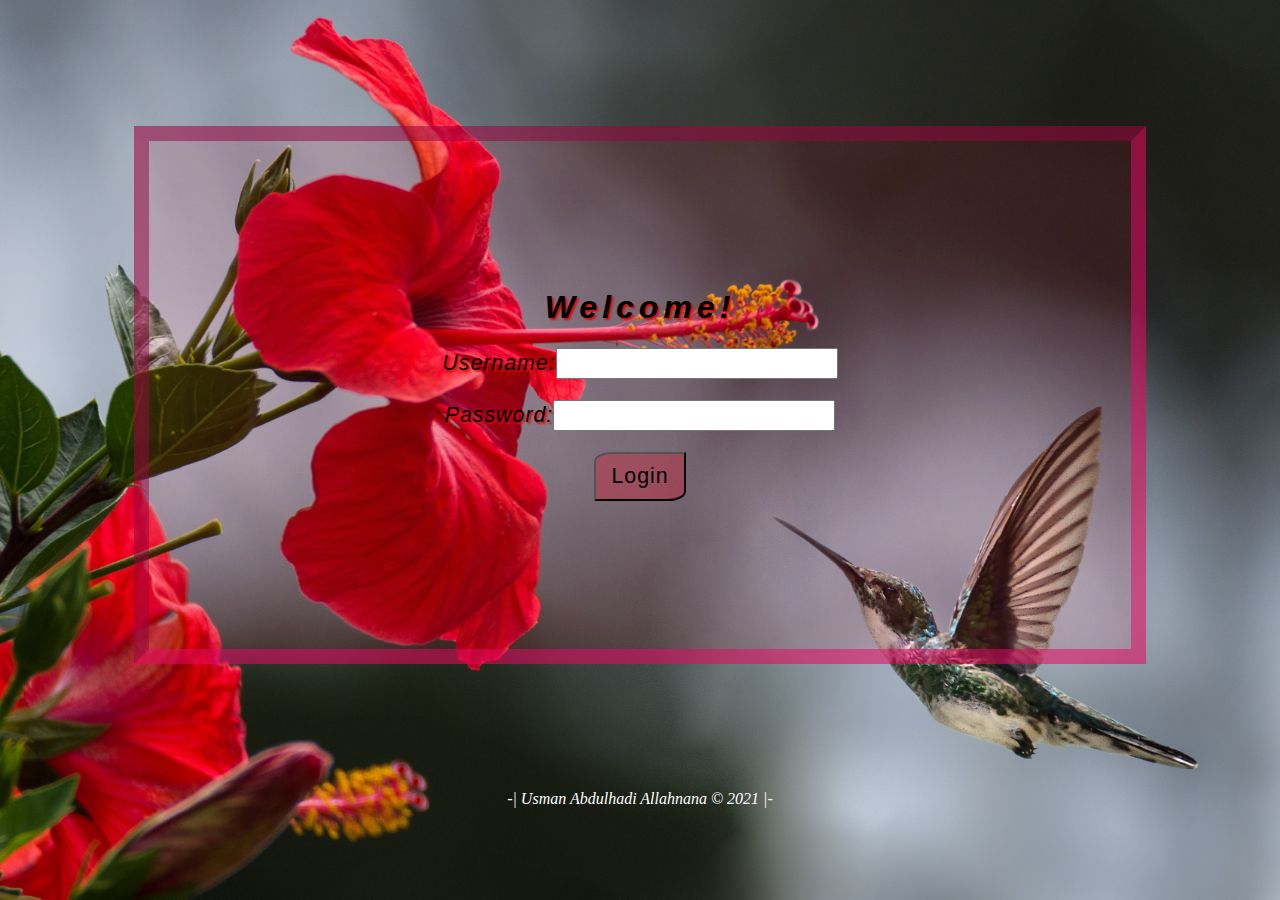
<file: index.html>
<!DOCTYPE html>
<html lang="en">
<head>
    <meta charset="UTF-8">
    <meta http-equiv="X-UA-Compatible" content="IE=edge">
    <meta name="viewport" content="width=device-width, initial-scale=1.0">

    <link rel="stylesheet" href="/style.css">
    <title>Animated Login Page</title>

</head>
<body>
    
<div id="login">
    <div class="blur"></div>
    <i>
    <h1><span>Welcome!</span></h1>
    <p><span>Username:</span><input type="text"></p>
    <p><span>Password:</span><input 
    type="password"></p>
    <p><input type="button" id="btn_Enter" value="Login"></p>
  <div class="blur"></div>
  </div>
  
  <footer> -| Usman Abdulhadi Allahnana © 2021 |-</footer>
</body>
</html>
</file>
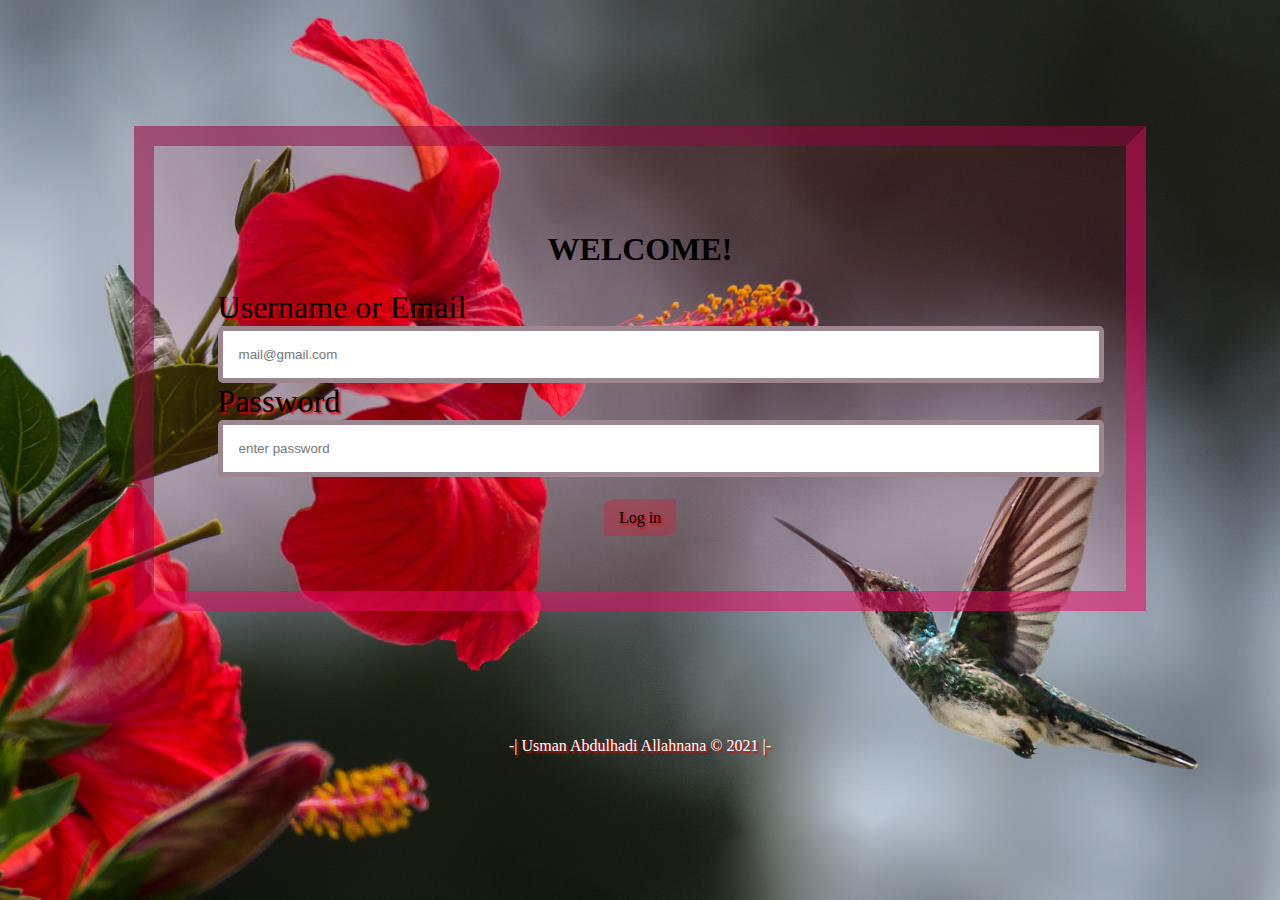
<file: index2.html>
<!DOCTYPE html>
<html lang="en">
<head>
    <meta charset="UTF-8">
    <meta http-equiv="X-UA-Compatible" content="IE=edge">
    <meta name="viewport" content="width=device-width, initial-scale=1.0">
    <title>Document</title>
</head>
<body>
    <!DOCTYPE html>
<html lang="en">
<head>
    <meta charset="UTF-8">
    <meta name="viewport" content="width=device-width, initial-scale=1.0">
    <link rel="stylesheet" href="/style2.css">
    <title>Log-in Page</title>
</head>
<body>
        <div class="form-wrap">
          <h1>WELCOME!</h1>
  
          <form>
            <div class="form-group">
                <label for="email"> Username or Email</label>
                <input  type="email" name="email" placeholder="mail@gmail.com"><br>

                <label for="password">Password</label>
                <input  type="password" name="password" id="password" placeholder="enter password" /><br>
           </div>
           <div class="btn-wrap">
             <a href="#" class="btn">Log in </a>
           </div>
          </form>

          
        
    </div> 
    
    <footer> -| Usman Abdulhadi Allahnana © 2021 |-</footer>
</body>
</html>
</body>
</html>
</file>
<file: style.css>
#login{
    margin:10%;
    padding:10%;
    background-color:rgba(231, 9, 38, 0.1);
    border:15px inset rgba(233, 9, 102, 0.5);

  }
  #login:hover
  {
    border-top-left-radius:20%;
    border-bottom-right-radius:20%;  
    border:25px double rgba(233, 9, 113, 0.5);
    transition-duration:3s;
  }
  #login h1
  {
      font-family:arial;
      letter-spacing:5px;
  }
  #login p, input
  {
    font-size:16pt;
    font-family:helvetica;
    letter-spacing:1px; 
  }


  #login p,h1
  {
    text-align:center;
    
  }
  
  body{
    background-image:url("/bg1.jpg");
    background-size:cover;
    background-repeat:no-repeat;
    background-attachment:fixed;
    
    
  }
  #btn_Enter
  {
     padding: 10px 15px;
     background:rgba(238, 11, 41, 0.3);
     border-top-left-radius:20%;
     border-bottom-right-radius:20%; 
  }
  #btn_Enter:hover
  {
      background:rgba(219, 14, 110, 0.9);

   
      cursor: pointer;
      transition-duration:3s;
    
  }

  footer
  {
    color:white;
    text-align:center;
    font-size:12pt;
  }
  span
  {
    text-shadow:2px 2px 2px rgb(228, 5, 5);
  }

  .form-group input{
    
      width: 100%;
      padding: 1rem;
      border-top-left-radius:20%;
      border-bottom-right-radius:20%; 

  }
  
  .form-group label{
      margin-bottom: 2rem;
      font-size: 2rem;
      color:black;
      text-shadow:2px 2px 2px rgb(228, 5, 5);
  }
</file>
<file: style2.css>
.form-wrap{
    margin:10%;
    padding:5%;
    background-color:rgba(231, 9, 38, 0.1);
    border:20px inset rgba(233, 9, 102, 0.5);

  }
  .form-wrap:hover
  {
    border-top-left-radius:20%;
    border-bottom-right-radius:20%;  
    border:25px double rgba(233, 9, 113, 0.5);
    transition-duration:3s;
  }

  .form-wrap h1{
      text-align: center;
  }




  body{
    background-image:url("/bg1.jpg");
    background-size:cover;
    background-repeat:no-repeat;
    background-attachment:fixed;   
  }

  .btn-wrap{
      text-align: center;
      margin-top: 2rem;
  }

  .btn
  {
     padding: 10px 15px;
     background:rgba(238, 11, 41, 0.3);
     border-top-left-radius:20%;
     border-bottom-right-radius:20%;
     text-decoration: none; 
     color:black;
     text-shadow:2px 2px 2px rgb(228, 5, 5);
     margin-bottom: 20px;
  }
  .btn:hover
  {
      background:rgba(219, 14, 110, 0.9);
      cursor: pointer;
      transition-duration:3s;  
  }

  .form-group input{
    
      width: 100%;
      padding: 1rem;
      /* border-top-left-radius:30%;
      border-bottom-right-radius:30%;  */
      border-radius: 5px;
      border:5px solid rgba(58, 16, 36, 0.5);

  }
  
  .form-group label{
      
      font-size: 2rem;
      color:black;
      text-shadow:2px 2px 2px rgb(228, 5, 5);
  }

  footer
  {
    color:white;
    text-align:center;
    font-size:12pt;
    text-shadow:2px 2px 2px rgb(228, 5, 5);
  }

  @media(max-width:560px){
    .form-group input{
    
        width: 80%;
        padding: 0.5rem;
        border-top-left-radius:20%;
        border-bottom-right-radius:20%; 
        border:5px solid rgba(58, 16, 36, 0.5);
  
    }
    
    .form-group label{
        
        font-size: 1.5rem;
        color:black;
        text-shadow:2px 2px 2px rgb(228, 5, 5);
    }
  }
</file>
